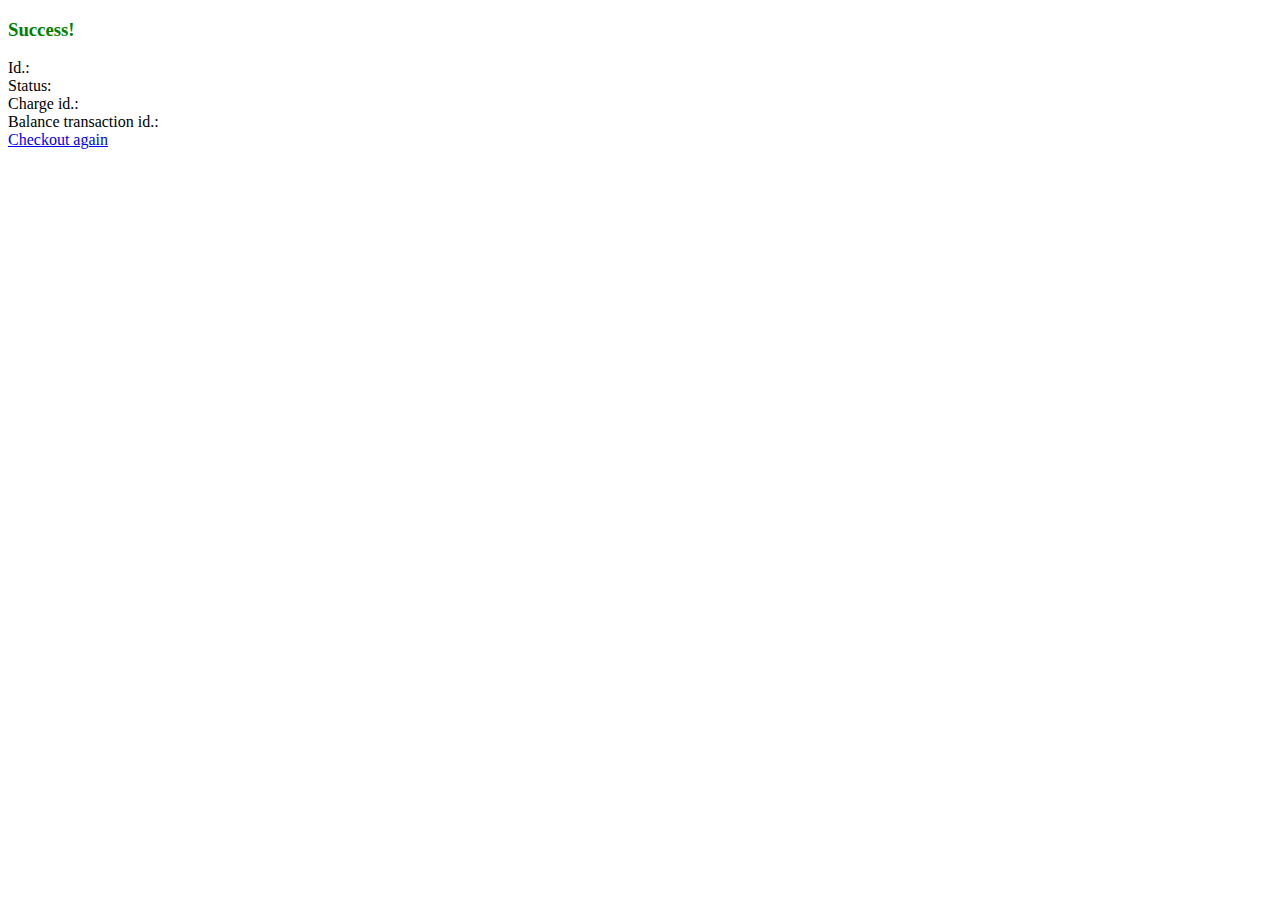
<file: src/main/resources/templates/result.html>
<!DOCTYPE html>
<html xmlns='http://www.w3.org/1999/xhtml' xmlns:th='http://www.thymeleaf.org'>
<head>
  <title>Result</title>
</head>
<body>
<h3 th:if='${error}' th:text='${error}' style='color: red;'></h3>
<div th:unless='${error}'>
  <h3 style='color: green;'>Success!</h3>
  <div>Id.: <span th:text='${id}' /></div>
  <div>Status: <span th:text='${status}' /></div>
  <div>Charge id.: <span th:text='${chargeId}' /></div>
  <div>Balance transaction id.: <span th:text='${balance_transaction}' /></div>
</div>
<a href='/checkout.html'>Checkout again</a>
</body>
</html>
</file>
